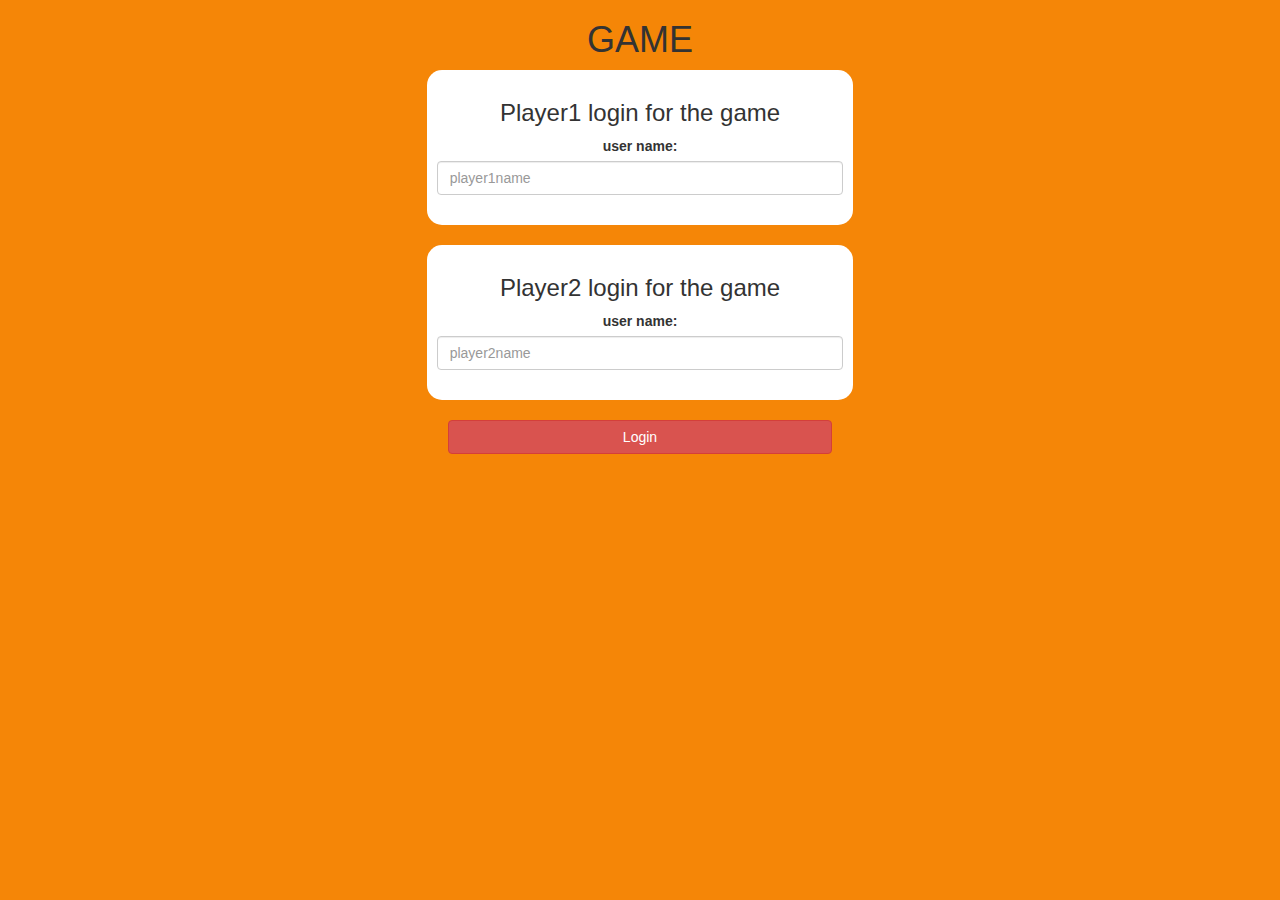
<file: index.html>
<!DOCTYPE html>
<html>
<head>
	<title>Math Quiz!</title>

<meta name="viewport" content="width=device-width, initial-scale=1">
<link rel="stylesheet" href="https://maxcdn.bootstrapcdn.com/bootstrap/3.4.0/css/bootstrap.min.css">
<script src="https://ajax.googleapis.com/ajax/libs/jquery/3.4.1/jquery.min.js"></script>
<script src="https://maxcdn.bootstrapcdn.com/bootstrap/3.4.0/js/bootstrap.min.js"></script>

<link rel="stylesheet" type="text/css" href="game.css">

<script src="game_login.js"></script>
</head>
<body>
  <center>
<h1>GAME</h1>
<div class="col-lg-4 col-sm-8 col-xs-11 login_div1">
  <h3>Player1 login for the game</h3>
  <label>user name:</label>
  <input type="text" id="player1_name_input" class="form-control" placeholder="player1name">
  <br>

</div>
<br>

<div class="col-lg-4 col-sm-8 col-xs-11 login_div2">
	<h3>Player2 login for the game</h3>
	<label>user name:</label>
	<input type="text" id="player2_name_input" class="form-control" placeholder="player2name">
	<br>
  
  </div>
  <br>
  <button style="width: 30%;" class="btn btn-danger" onclick="addUser();">Login</button>
</body>
</center>
</html>
</file>
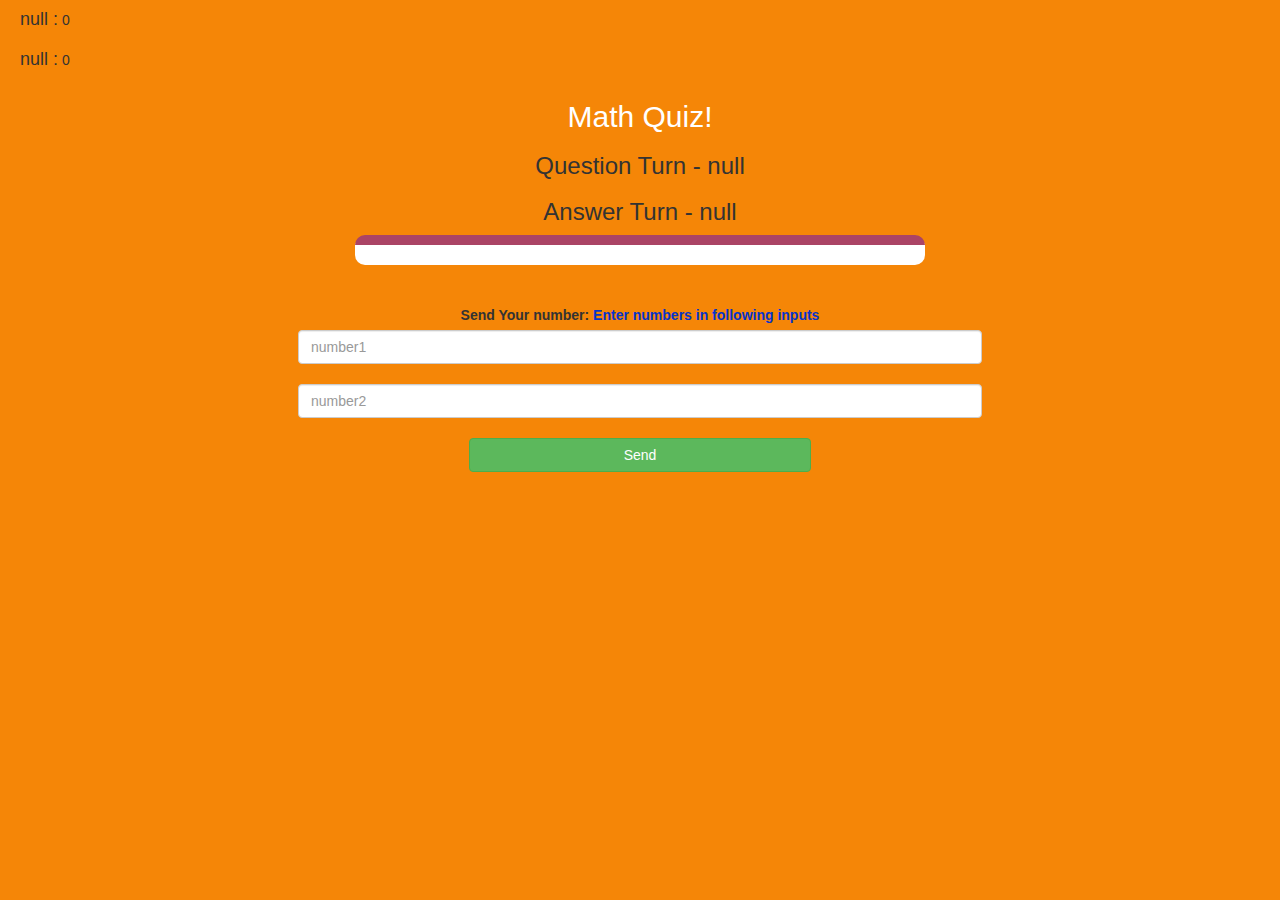
<file: game_page.html>
<!DOCTYPE html>
<html>
<head>
	<title>Math Quiz!</title>

<meta name="viewport" content="width=device-width, initial-scale=1">
<link rel="stylesheet" href="https://maxcdn.bootstrapcdn.com/bootstrap/3.4.0/css/bootstrap.min.css">
<script src="https://ajax.googleapis.com/ajax/libs/jquery/3.4.1/jquery.min.js"></script>
<script src="https://maxcdn.bootstrapcdn.com/bootstrap/3.4.0/js/bootstrap.min.js"></script>

<link rel="stylesheet" type="text/css" href="game.css">
</head>
<body>

	<h4 id="player1_name"></h4> <span id="player1_score"></span>
	<br>
	<h4 id="player2_name"></h4> <span id="player2_score"></span>


<div class="container">
	<center>
		<h2 style="color: white;">Math Quiz!</h2>
        <h3 id="player_question"></h3>
		<h3 id="player_answer"></h3>
        <div id="output" class="col-lg-6"></div>
		<br>
		<br>

		<label>Send Your number: <b style="color: rgb(5, 51, 202)">Enter numbers in following inputs</b></label>
         <input type="text" id="word1" class="form-control" placeholder="number1"> 
		<br>
		<input type="text" id="word" class="form-control" placeholder="number2">
		<br>
		<button onclick="send();" class="btn btn-success" style="width: 30%;">Send</button>
         
	</center>
</div>

<script src="game_page.js"></script>
</body>
</html>
</file>
<file: game.css>
body
{
	background: rgb(245, 134, 7);
}

	.login_div1 , .login_div2
	{
		background: white;
		padding: 10px;
		float: none;
		border-radius: 15px;
	}


#player1_name , #player2_name
{
	display: inline-block;
	margin-left: 20px;
}
#word
{
	width: 60%;
}
#word_display
{
	letter-spacing: 5px;
}
#output
{
background: white;
border-radius: 10px;
border-top: 10px solid #AA4465;
padding: 10px;
float: none;
text-align: left;
}

#word1
{
	width: 60%;
}
</file>
